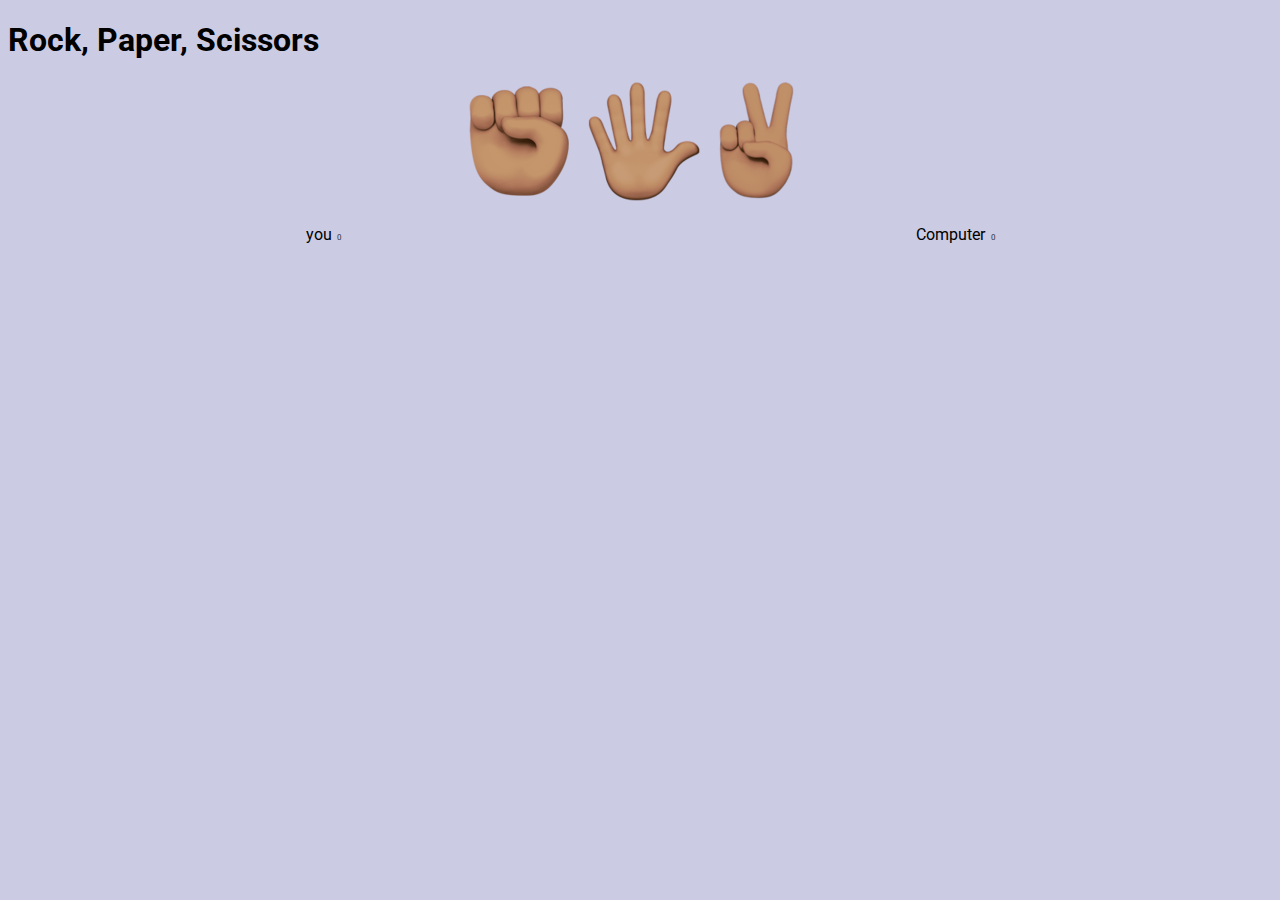
<file: index.html>
<!DOCTYPE html>
<html lang="en">
<head>
    <meta charset="UTF-8">
    <meta http-equiv="X-UA-Compatible" content="IE=edge">
    <meta name="viewport" content="width=device-width, initial-scale=1.0">
    <link rel="stylesheet" type="text/css" href="style.css"
   
</head>
<body>
    <header>
        <h1>Rock, Paper, Scissors</h1>
    </header>


    <div class = "selections">
        <div id="r" class="selection" data-selection="rock"> <img src="images/rock.png" alt="rock">
        </div>

        <div id="p" class="selection" data-selection="paper"> <img src="images/paper.png" alt="paper">
        </div>

        <div id="s" class="selection" data-selection="scissors"> <img src="images/scissors.png" alt="scissors">
        </div>

        
    </div>

    <div class="results">
        <div>
            you
            <span class="result-score" data-your-score>0</span>
        </div>
        <div data-final-column>
            Computer
            <span class="result-score" data-computer-score>0</span>
        </div>        
        <!-- <div class="result-selection winner"><img src="images/rock.png" alt="rock"></div>
        <div class="result-selection"><img src="images/scissors.png" alt="scissors"></div> -->

    </div>
</body>
<script src="altscript.js"></script>

</html>
</file>
<file: style.css>
@import url('https://fonts.googleapis.com/css2?family=Roboto:wght@300;400;500&display=swap');

* {
    font-family: Roboto, sans-serif;
}

body {
    background: rgb(203, 203, 228);
}

.selections {
    display: flex;
    justify-content: center;
}

.selection {
    background: none;
    border: none;
    outline: none;
    cursor: pointer;
    font-size: 2rem;
    transition: 200ms;
}

.selection:hover {
    transform: scale(1.2);
}

.results {
    margin-top: 1rem;
    display: grid;
    justify-content: center;
    grid-template-columns: repeat(2, 1fr);
    justify-items: center;
    align-items: center;
}

.result-score {
    margin-left: .1rem;
    font-size: .5rem;
    color: #333;
}

.result-selection {
    opacity: .5;
}

.result-selection.winner {
    opacity: 1;
    font-size: 1.5rem;
}
</file>
